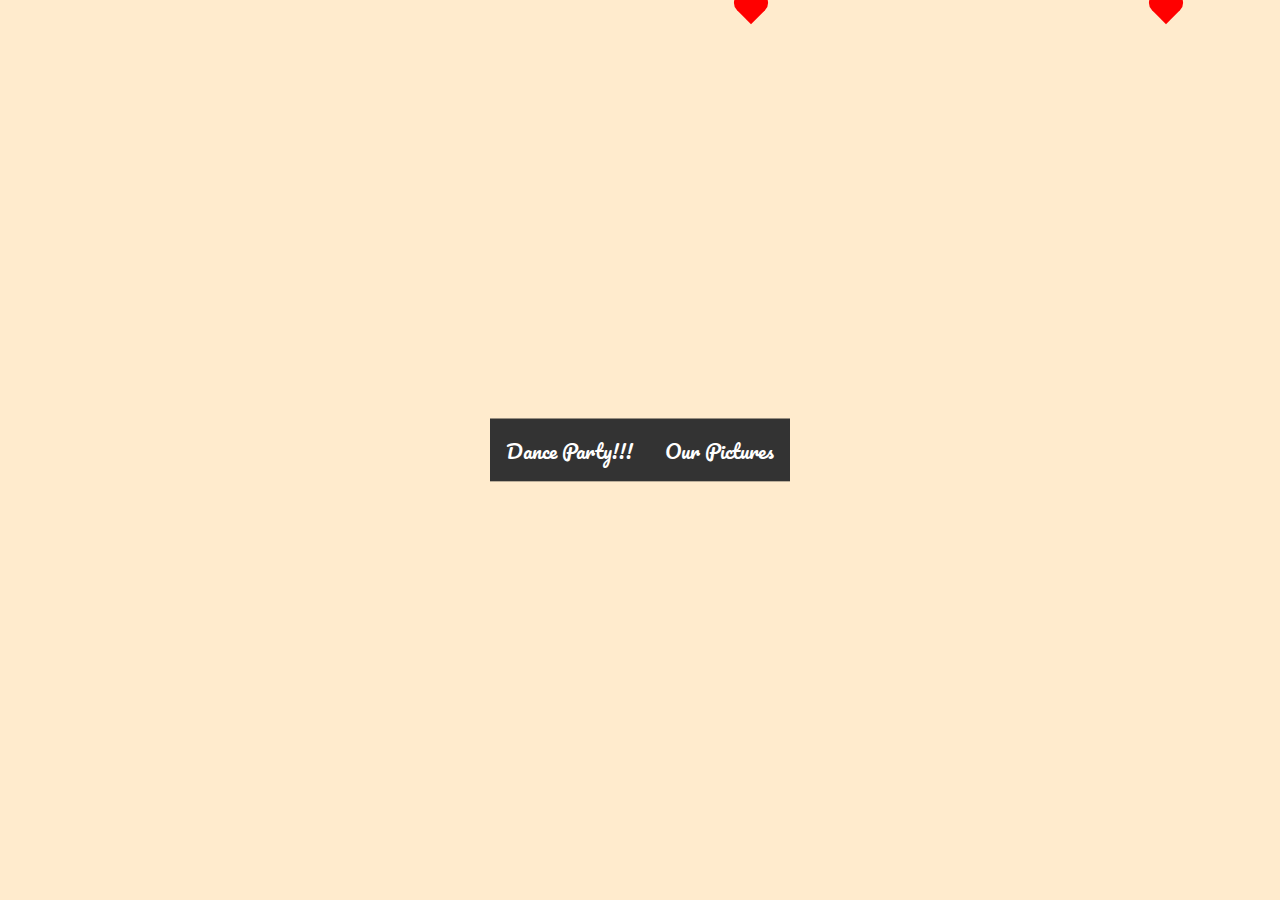
<file: index.html>
<!DOCTYPE html>
<html lang="en">
<head>
    <meta charset="UTF-8">
    <meta name="viewport" content="width=device-width, initial-scale=1.0">
    <title>Floating Hearts</title>
    <link rel="stylesheet" href="style.css">
    <link href="https://fonts.googleapis.com/css2?family=Pacifico&display=swap" rel="stylesheet">
</head>
<body>
    <div id="heart-container"></div>
    <script src="script.js"></script>

    <!-- Tab Navigation -->
    <nav class="tab-navigation">
        <ul>
            <li><a href="https://partiful.com/e/RNOydIAsSdwD4LpndPmr">Dance Party!!!</a></li>
            <li><a href="pictures.html">Our Pictures</a></li> <!-- New tab link -->
        </ul>
    </nav>
</body>
</html>
</file>
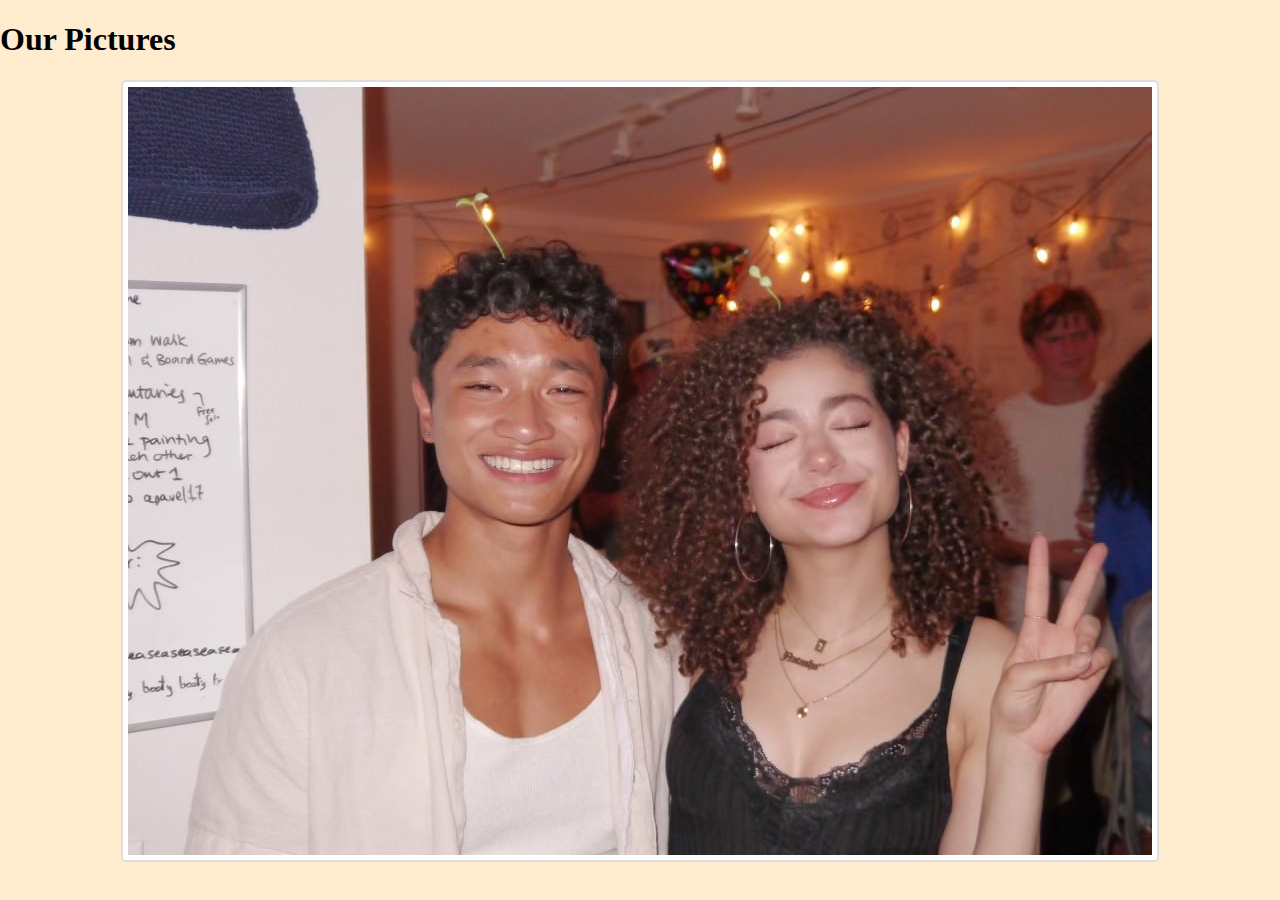
<file: pictures.html>
<!DOCTYPE html>
<html lang="en">
<head>
    <meta charset="UTF-8">
    <meta name="viewport" content="width=device-width, initial-scale=1.0">
    <title>Our Pictures</title>
    <link rel="stylesheet" href="style.css">
</head>
<body>
    <h1>Our Pictures</h1>
    <div class="gallery">
        <img src="images/P1020473.jpg" alt="Picture 1">
        <!-- Add more pictures as needed -->
    </div>
</body>
</html>
</file>
<file: style.css>
body {
    margin: 0;
    overflow: hidden;
    background-color: blanchedalmond; /* Change to your preferred background */
}

.heart {
    position: absolute;
    width: 20px;
    height: 20px;
    background-color: red;
    transform: rotate(-45deg);
    animation: floatDown 4s linear infinite;
}

.heart::before,
.heart::after {
    content: "";
    position: absolute;
    width: 20px;
    height: 20px;
    background-color: red;
    border-radius: 50%;
}

.heart::before {
    top: -10px;
    left: 0;
}

.heart::after {
    left: 10px;
    top: 0;
}

@keyframes floatDown {
    0% {
        opacity: 1;
        transform: translateY(0) scale(1);
    }
    100% {
        opacity: 0;
        transform: translateY(100vh) scale(0.5);
    }
}

.tab-navigation {
    position: fixed;
    top: 50%;
    left: 50%;
    transform: translate(-50%, -50%);
    background-color: #333;
    overflow: hidden;
    display: flex;
    justify-content: center; /* Center the content horizontally */
}

.tab-navigation ul {
    list-style-type: none;
    margin: 0;
    padding: 0;
    display: flex;
    justify-content: center; /* Center the list items horizontally */
}

.tab-navigation li {
    display: flex;
    justify-content: center; /* Center the link within the list item */
}

.tab-navigation a {
    display: block;
    color: white;
    text-align: center;
    padding: 14px 16px;
    text-decoration: none;
    font-family: 'Pacifico', cursive;
    font-size: 20px;
}

.tab-navigation a:hover {
    background-color: #ddd;
    color: black;
}

.gallery {
    display: flex;
    flex-wrap: wrap;
    gap: 10px;
    justify-content: center;
}

.gallery img {
    max-width: 100%;
    height: auto;
    border: 2px solid #ddd;
    border-radius: 5px;
    padding: 5px;
    background-color: white;
}
</file>
